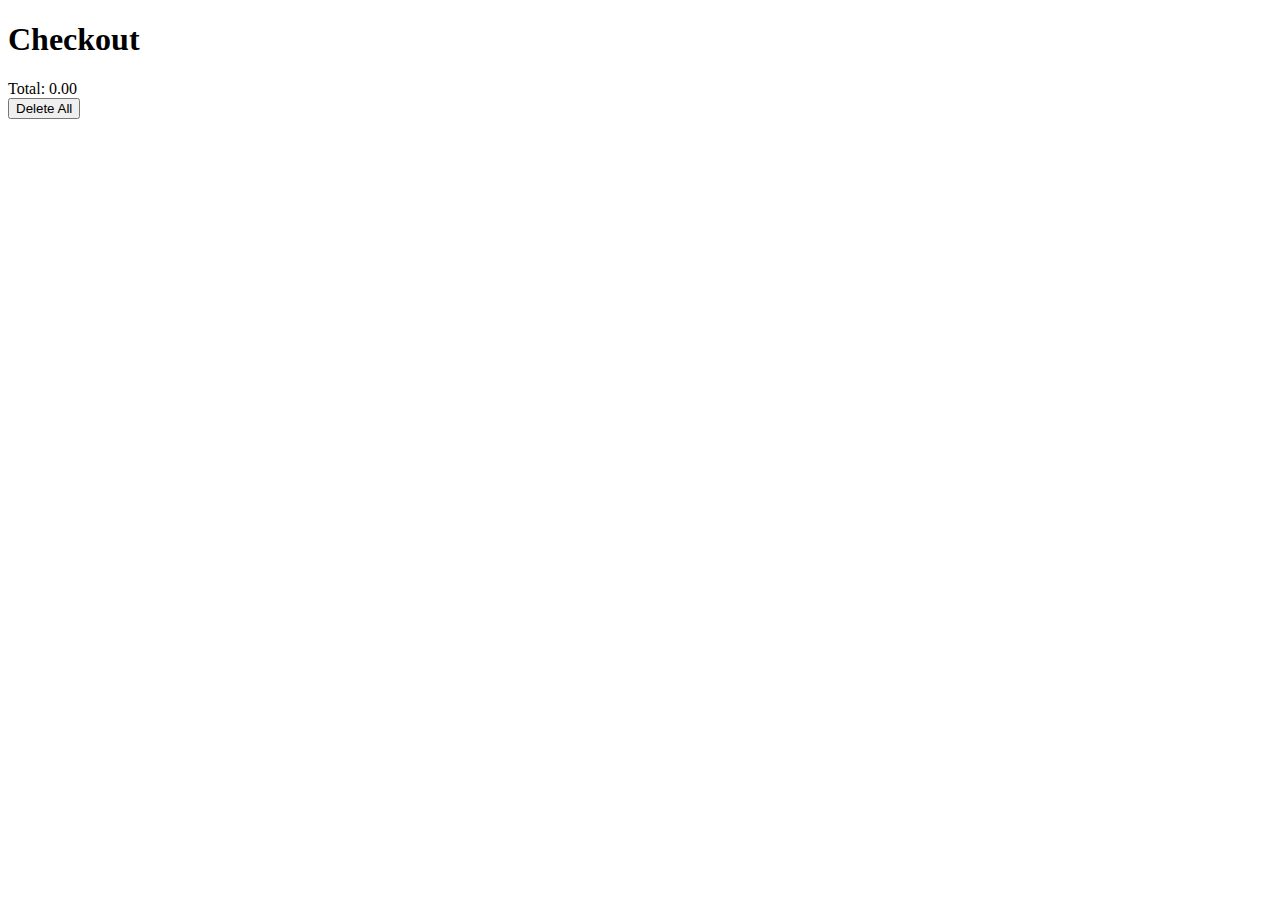
<file: checkout.html>
<!DOCTYPE html>
<html lang="en">
<head>
    <meta charset="UTF-8">
    <meta name="viewport" content="width=device-width, initial-scale=1.0">
    <link rel="stylesheet" href="./checkout.css">
    <title>Document</title>
</head>
<body>
    <h1>Checkout</h1>

    <section id="checkout-items">
       
    </section>
    <div class="cart-total">
        Total: <span id="checkout-total-price">0</span>
    </div>

    <button id="checkout-delete-all">Delete All</button>



    <script src="./checkout.js"></script>
</body>
</html>
</file>
<file: checkout.css>
.checkout-image{
    width: 100px;
    height: 100px;
}
</file>
